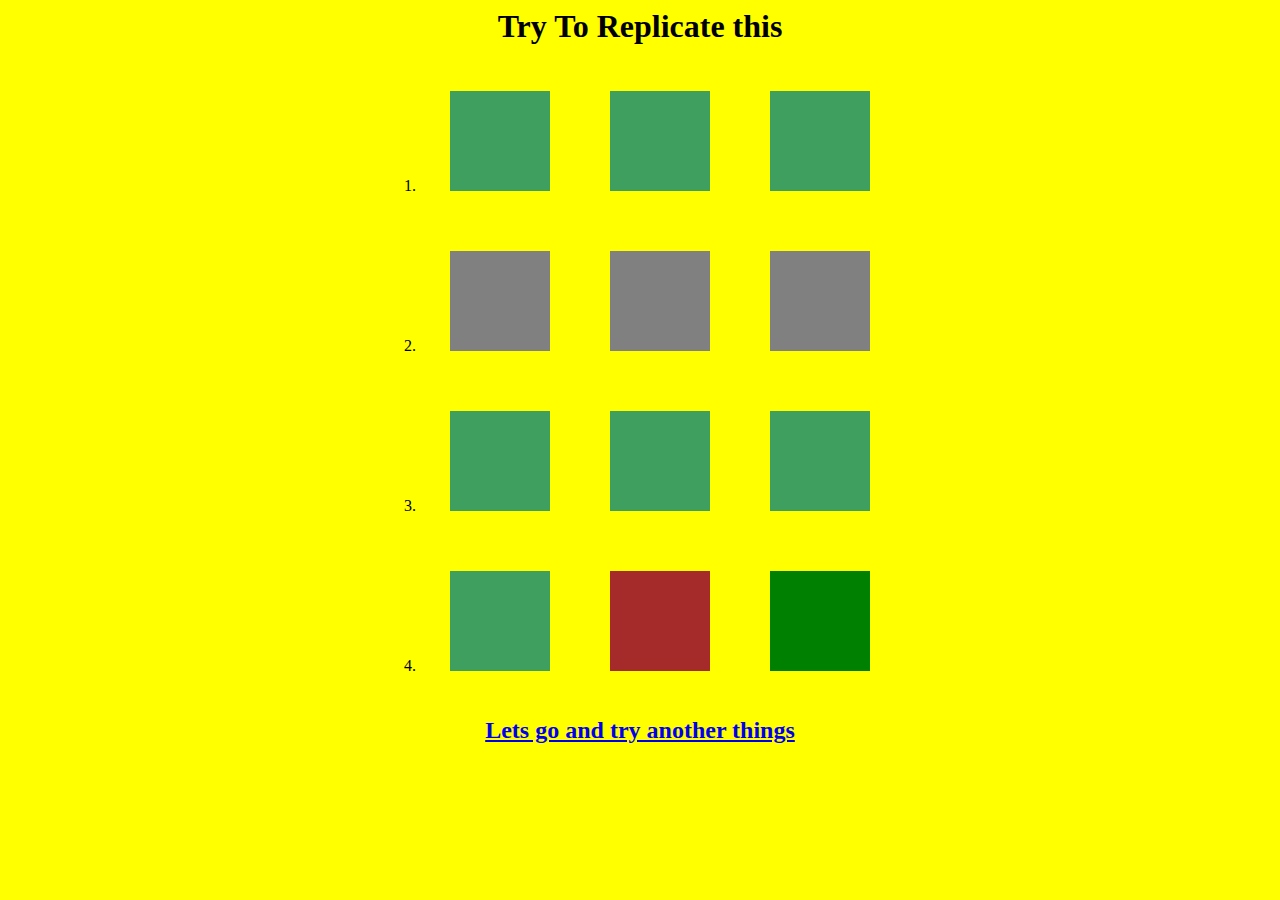
<file: index.html>
<!DOCTYPE html>
<html lang="en">
<head>
    <meta charset="UTF-8">
    <meta http-equiv="X-UA-Compatible" content="IE=edge">
    <meta name="viewport" content="width=device-width, initial-scale=1.0">
    <title>CSS-Handson6</title>
    <link rel="stylesheet" type="text/css" href="style.css">
</head>
<body>
    <div class="container">
        <h1>Try To Replicate this</h1>
        <div class="list">
            <ol>
                <li>
                    <div class="boxes">
                        <div class="anime1 box"></div>
                        <div class="anime1 box"></div>
                        <div class="anime1 box"></div>
                    </div>
                </li>
                <li>
                    <div class="boxes">
                        <div class="anime2 box"></div>
                        <div class="anime2 box"></div>
                        <div class="anime2 box"></div>
                    </div>
                </li>
                <li>
                    <div class="boxes">
                        <div class="anime3 box"></div>
                        <div class="anime3 box"></div>
                        <div class="anime3 box"></div>
                    </div>
                </li>
                <li>
                    <div class="boxes">
                        <div class="anime4 box"></div>
                        <div class="anime5 box"></div>
                        <div class="anime6 box"></div>
                    </div>
                </li>
            </ol>
        </div>
        <a href="index2.html"><h2>Lets go and try another things</h2></a>
    </div>
</body>
</html>
</file>
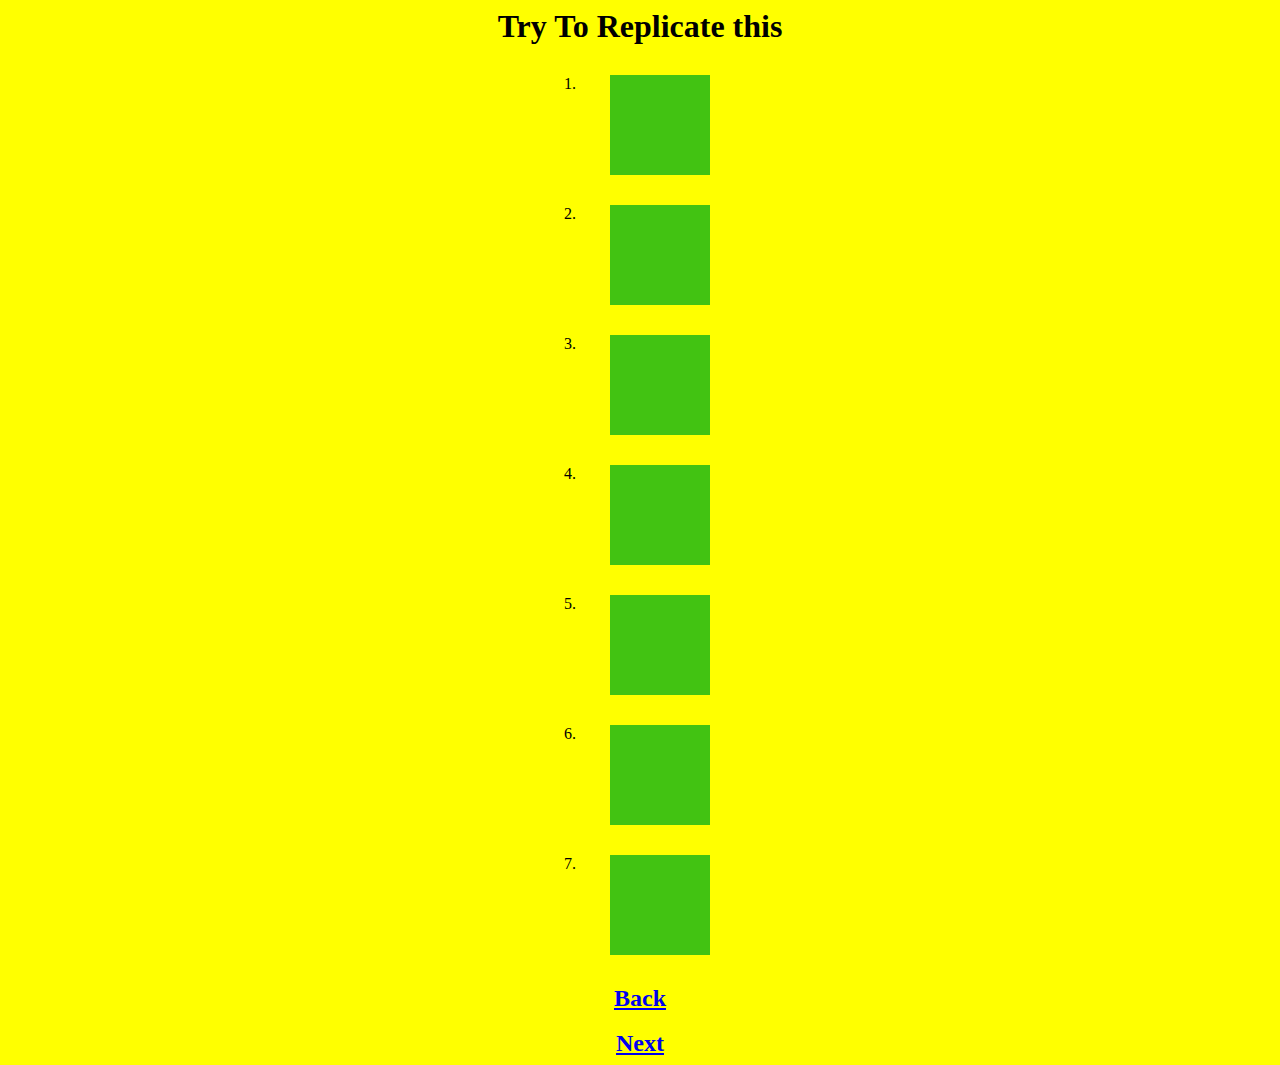
<file: index2.html>
<!DOCTYPE html>
<html lang="en">
<head>
    <meta charset="UTF-8">
    <meta http-equiv="X-UA-Compatible" content="IE=edge">
    <meta name="viewport" content="width=device-width, initial-scale=1.0">
    <title>CSS - Handson6</title>
    <link rel="stylesheet" type="text/css" href="style2.css">
</head>
<body>
    <div class="container">
        <h1>Try To Replicate this</h1>
        <div class="list">
            <ol>
                <li>
                        <div class="anime1 box"></div>
                </li>
                <li>
                        <div class="anime2 box"></div>
                </li>
                <li>
                        <div class="anime3 box"></div>
                </li>
                <li>
                        <div class="anime4 box"></div>
                </li>
                <li>
                    <div class="anime5 box"></div>
                </li>
                <li>
                    <div class="anime6 box"></div>
                </li>
                <li>
                    <div class="anime7 box"></div>
                </li>
            </ol>
        </div>
        <a href="index.html"><h2>Back</h2></a><br>
        <a href="index3.html"><h2>Next</h2></a>
    </div>
</body>
</html>
</file>
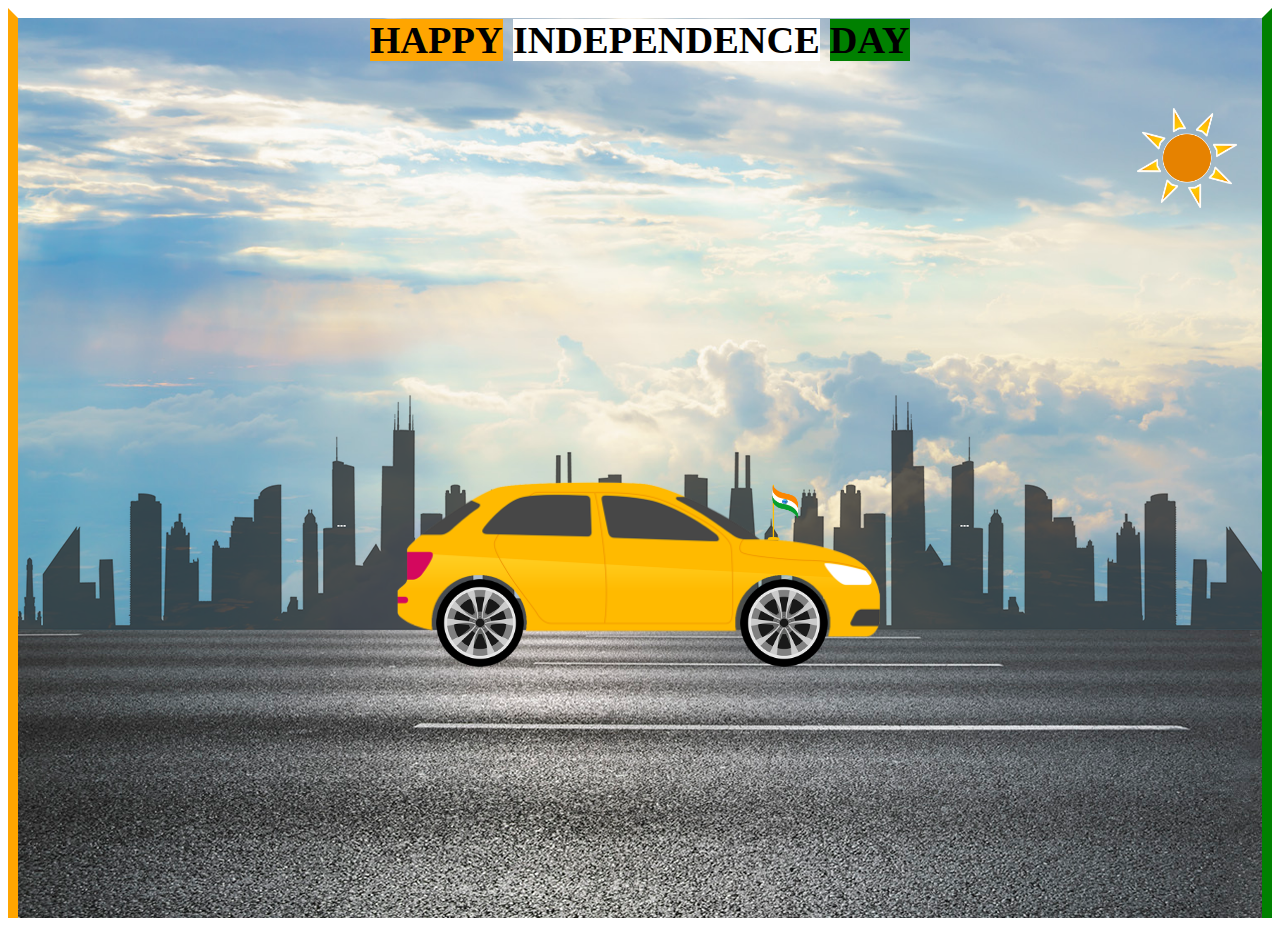
<file: index3.html>
<!DOCTYPE html>
<html lang="en">
<head>
    <meta charset="UTF-8">
    <meta http-equiv="X-UA-Compatible" content="IE=edge">
    <meta name="viewport" content="width=device-width, initial-scale=1.0">
    <title>CSS - Handon6</title>
    <link rel="stylesheet" type="text/css" href="style3.css">
</head>
<body>
    <div class="container">
        <div class="sub1">
            <h1 style="margin:0;"><span class="h">HAPPY</span><span class="i">INDEPENDENCE</span><span class="d">DAY</span></h1>
        </div>
        <div class="city">
        </div>
        <div class="road"></div>
        <div class="car">
            <div class="flag">
                <img src="./flag.png" alt="flag" width="100px" height="80px">
            </div>
            <img src="./car.png" alt="car">
            <div class="wheel">
                <img src="./wheel.png"  class="fwheel" alt="wheel">
                <img src="./wheel.png" class="rwheel" alt="wheel">
            </div>
        </div>
       
        
        <div class="sun">
            <img src="./sun.png" alt="Sun" width="100px" height="100px">
          </div>
    </div>
</body>
</html>
</file>
<file: style.css>
body {
    background-color: yellow;
}

h1,
h2 {
    margin: 0;
}

.container {
    display: flex;
    flex-direction: column;
    align-items: center;
}

.boxes {
    display: flex;
}

.box {
    width: 100px;
    height: 100px;
    margin: 30px;

}

.anime1 {
    background-color: rgba(0, 128, 126, 0.755);
    animation: anime1 7s infinite;
}

@keyframes anime1 {
    100% {
        transform: skewY(20deg);
    }

    50% {
        transform: skewY(-20deg);
    }

    0% {
        transform: skewY(20deg);
    }
}

.anime2 {
    background-color: grey;
    animation: anime2 4s infinite;
}

@keyframes anime2 {
    100% {
        transform: skewY(-20deg);
    }

    50% {
        transform: skewY(20deg);
    }

    0% {
        transform: skewY(-20deg);
    }
}

.anime3 {
    background-color: rgba(0, 128, 126, 0.755);
    animation: anime3 4s infinite;
}

@keyframes anime3 {
    100% {
        transform: rotate(360deg);
    }

}

.anime4 {
    background-color: rgba(0, 128, 126, 0.755);
    animation: anime4 5s infinite;
}

@keyframes anime4 {
    100% {
        transform: scaleY(0.5);
    }

    50% {
        transform: scaleY(1);
    }

    0% {
        transform: scaleY(0.5);
    }
}

.anime5 {
    background-color: brown;
    animation: anime5 5s infinite;
}

@keyframes anime5 {
    100% {
        transform: scaleX(0.3);
    }

    50% {
        transform: scaleX(1);
    }

    0% {
        transform: scaleX(0.3);
    }
}

.anime6 {
    background-color: green;
    animation: anime6 5s infinite;
}

@keyframes anime6 {
    100% {
        transform: rotate(10deg);
    }

    50% {
        transform: rotate(-93deg);
    }

    0% {
        transform: rotate(10deg);
    }
}
</file>
<file: style2.css>
body {
    background-color: yellow;
}

h1,
h2 {
    margin: 0;
}

.container {
    display: flex;
    flex-direction: column;
    align-items: center;
}

.boxes {
    display: flex;
}

.box {
    width: 100px;
    height: 100px;
    margin: 30px;
    background-color: rgba(34, 185, 21, 0.853);
}

.anime1 {
    transition: width 2s;
}

.anime1:hover {
    width: 250px;
}

.anime2 {
    transition: width 2s, height 3s;
}

.anime2:hover {
    width: 250px;
    height: 300px;
}

.anime3 {
    transition: width 2s;
    transition-timing-function: linear;
}

.anime3:hover {
    width: 250px;
}

.anime4 {
    transition: width 2s;
    transition-timing-function: ease;
}

.anime4:hover {
    width: 250px;
}

.anime5 {
    transition: width 2s;
    transition-timing-function: ease-in;
}

.anime5:hover {
    width: 250px;
}

.anime6 {
    transition: width 2s;
    transition-timing-function: ease-out;
}

.anime6:hover {
    width: 250px;
}

.anime7 {
    transition: width 2s;
    transition-timing-function: ease-in-out;
}

.anime7:hover {
    width: 250px;
}
</file>
<file: style3.css>
.container {
    width: auto;
    height: 100vh;
    background-image: url("./sky.jpg");
    background-size: cover;
    border-top: 10px solid white;
    border-left: 10px solid orange;
    border-right: 10px solid green;
    position: relative;
    overflow-x: hidden;
}

.sub1 {
    display: flex;
    justify-content: center;
}

.h {
    background-color: orange;
    font-size: larger;
    margin: 0px 5px;
}

.i {
    background-color: white;
    font-size: larger;
    margin: 0px 5px;
}

.d {
    background-color: green;
    font-size: larger;
    margin: 0px 5px;
}

.city {
    width: 500vw;
    height: 18rem;
    background-image: url("./city.png");
    position: absolute;
    bottom: 250px;
    background-repeat: repeat-x;
    animation: city 20s linear infinite;
}

@keyframes city {
    100% {
        transform: translateX(-1400px);
    }
}

.road {
    width: 500vw;
    height: 18rem;
    background-image: url("./road.jpg");
    background-repeat: repeat-x;
    position: absolute;
    bottom: 0;
    animation: road 3s linear infinite;
}

@keyframes road {
    100% {
        transform: translateX(-1400px);
    }
}

.car {
    width: 31rem;
    position: absolute;
    left: 30%;
    top: 50%;
    animation: car 0.7s infinite;
}

.car img {
    width: 100%;
}

@keyframes car {
    50% {
        transform: translateY(-1px);
    }

    100% {
        transform: translateY(0px);
    }

    0% {
        transform: translateY(-1px);
    }
}

.wheel {
    left: 9%;
    bottom: 47%;
    transform: translateX(-50%);
    position: absolute;
    z-index: 2;
}

.wheel img {
    width: 5.5rem;
    height: 5.5rem;
    animation: wheel 0.8s linear infinite;
}

.rwheel {
    left: 0;
    position: absolute;
}

.fwheel {
    left: 19rem;
    position: absolute;
}

@keyframes wheel {
    100% {
        transform: rotate(360deg);
    }
}


.flag {
    position: absolute;
    bottom: 57%;
    left: 70%;
}

.sun {
    position: absolute;
    right: 2%;
    top: 10%;
    background-repeat: repeat-x;
    animation: sun 80s linear infinite;
}

@keyframes sun {
    100% {
        transform: translateX(-1400px);
    }
}
</file>
